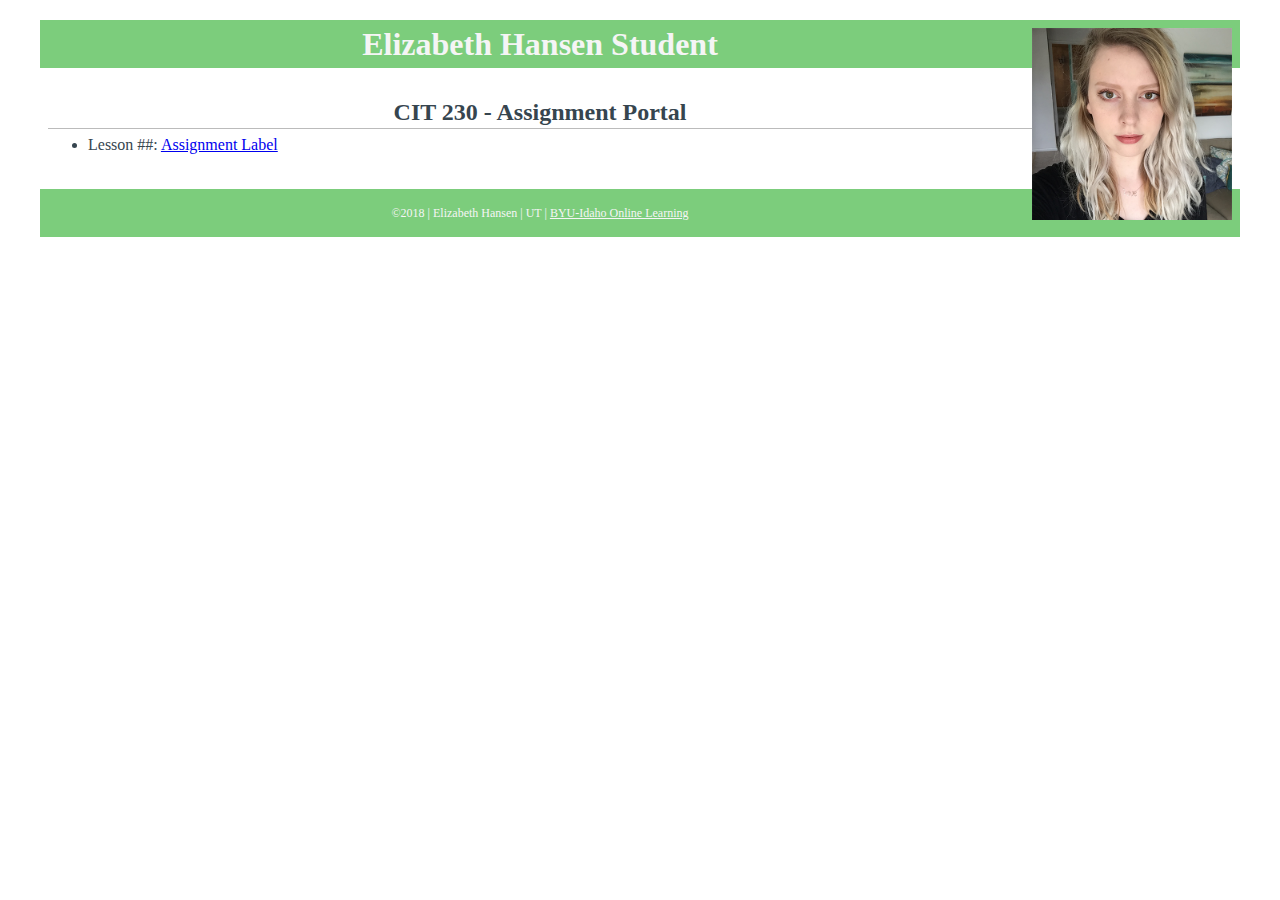
<file: cit230/index.html>
<!DOCTYPE html>
<html lang="en-us">
    <head>
        <meta charset="utf-8">
        <meta name="viewport" content="width=device-width, initial-scale=1">
        <title>CIT 230 Assignment Portal | Elizabeth H. Student | BYU-Idaho</title>
        <meta name="description" content="assignment portal for CIT 230">
        <link rel="stylesheet" href="css/main.css">
    </head>
    <body>
        <header>
            <img src="images/small-file-me.png" width="200" alt="Profile Picture">
            <h1>Elizabeth Hansen Student</h1>
        </header>
        <nav>
            <!-- future main menu -->
        </nav>
        <main>
            <h2>CIT 230 - Assignment Portal</h2>
                <ul>
                    <li>Lesson ##: <a href="#">Assignment Label</a></li>
                </ul>
        </main>
        <footer>
            <p>&copy;2018 | Elizabeth Hansen | UT | <a href="http://www.byui.edu/online">BYU-Idaho Online Learning</a></p>
        </footer>
    </body>
</html>
</file>
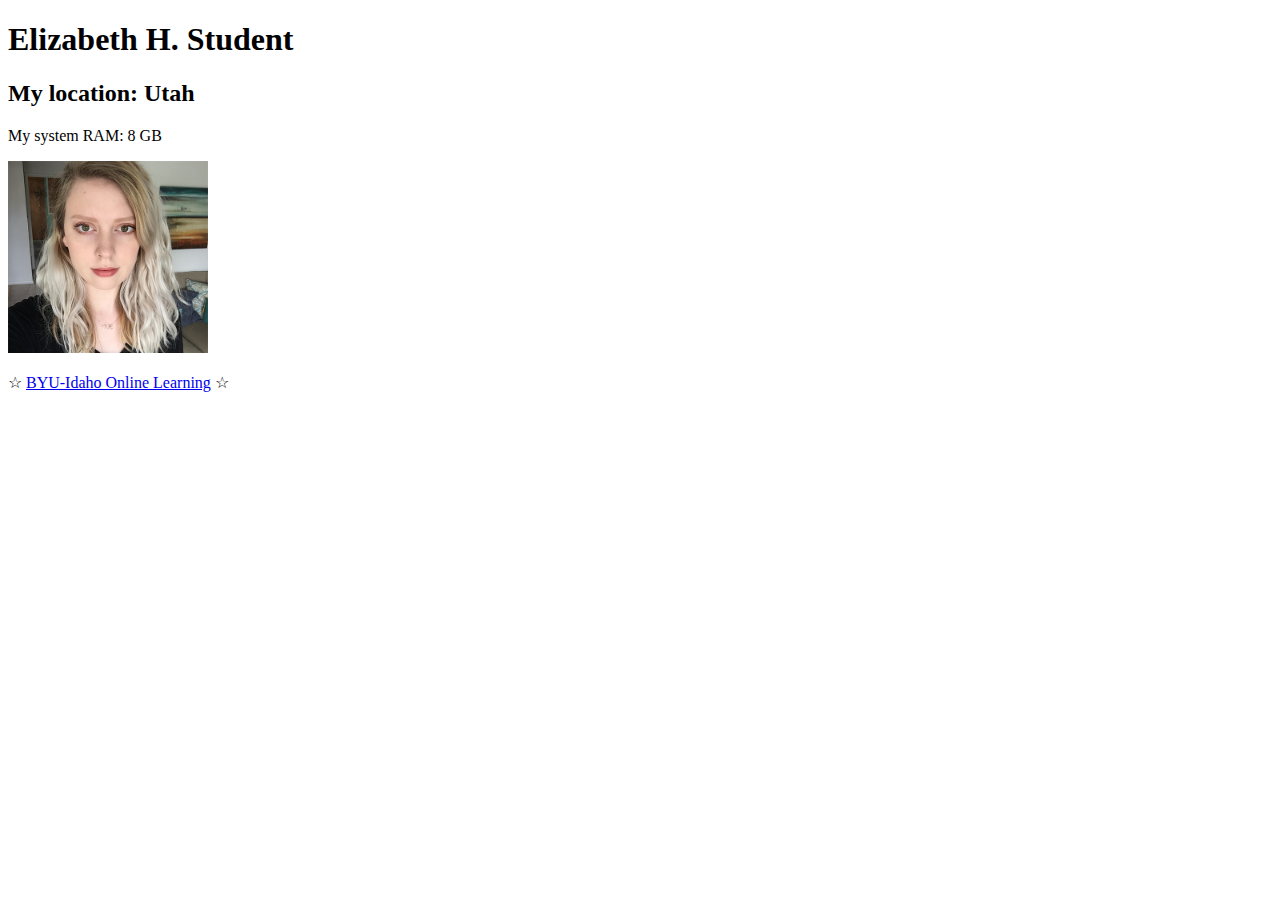
<file: basicpage.html>
<!doctype html>
<html>
    <head>
    <meta charset="utf-8">
    <title>Elizabeth H. Student</title>
    </head>
    <body>
        <h1>Elizabeth H. Student</h1>
        <h2>My location: Utah</h2>
        <p>My system RAM: 8 GB</p>
        <p><img src="images/small-file-me.png" width="200"  alt="Profile Pic"></p>
        <p>&star; <a href="http://www.byui.edu/online">BYU-Idaho Online Learning</a> &star;</p>
    </body>
</html>
</file>
<file: cit230/css/main.css>
/* CIT 230 - Assignment Portal CSS Template */
/* You may use #HEX or color names */

/* * is a wildcard referring to all elements. */
* { margin: 0; box-sizing: border-box; } 

body { 
    font-size: 16px; 
    line-height: 32px;
    font-family: Verdana;
    color: #36454f;
}

h1 {
    font-size: 2rem;
    color: whitesmoke;
}

h2 {
    font-size: 1.5rem;
    text-align: center;
    border-bottom: 1px solid #bbb;
}

header, main, footer {
    margin: 1.25rem auto;
    padding: .5rem;
    max-width: 1200px;
}

header, footer, footer a {
    text-align: center;
    background-color: #7CCD7C;
    color: whitesmoke;
}

header img {
    width: 200px;
    height: auto;
    float: right;
}

footer {
    font-size: .75rem;
}
</file>
